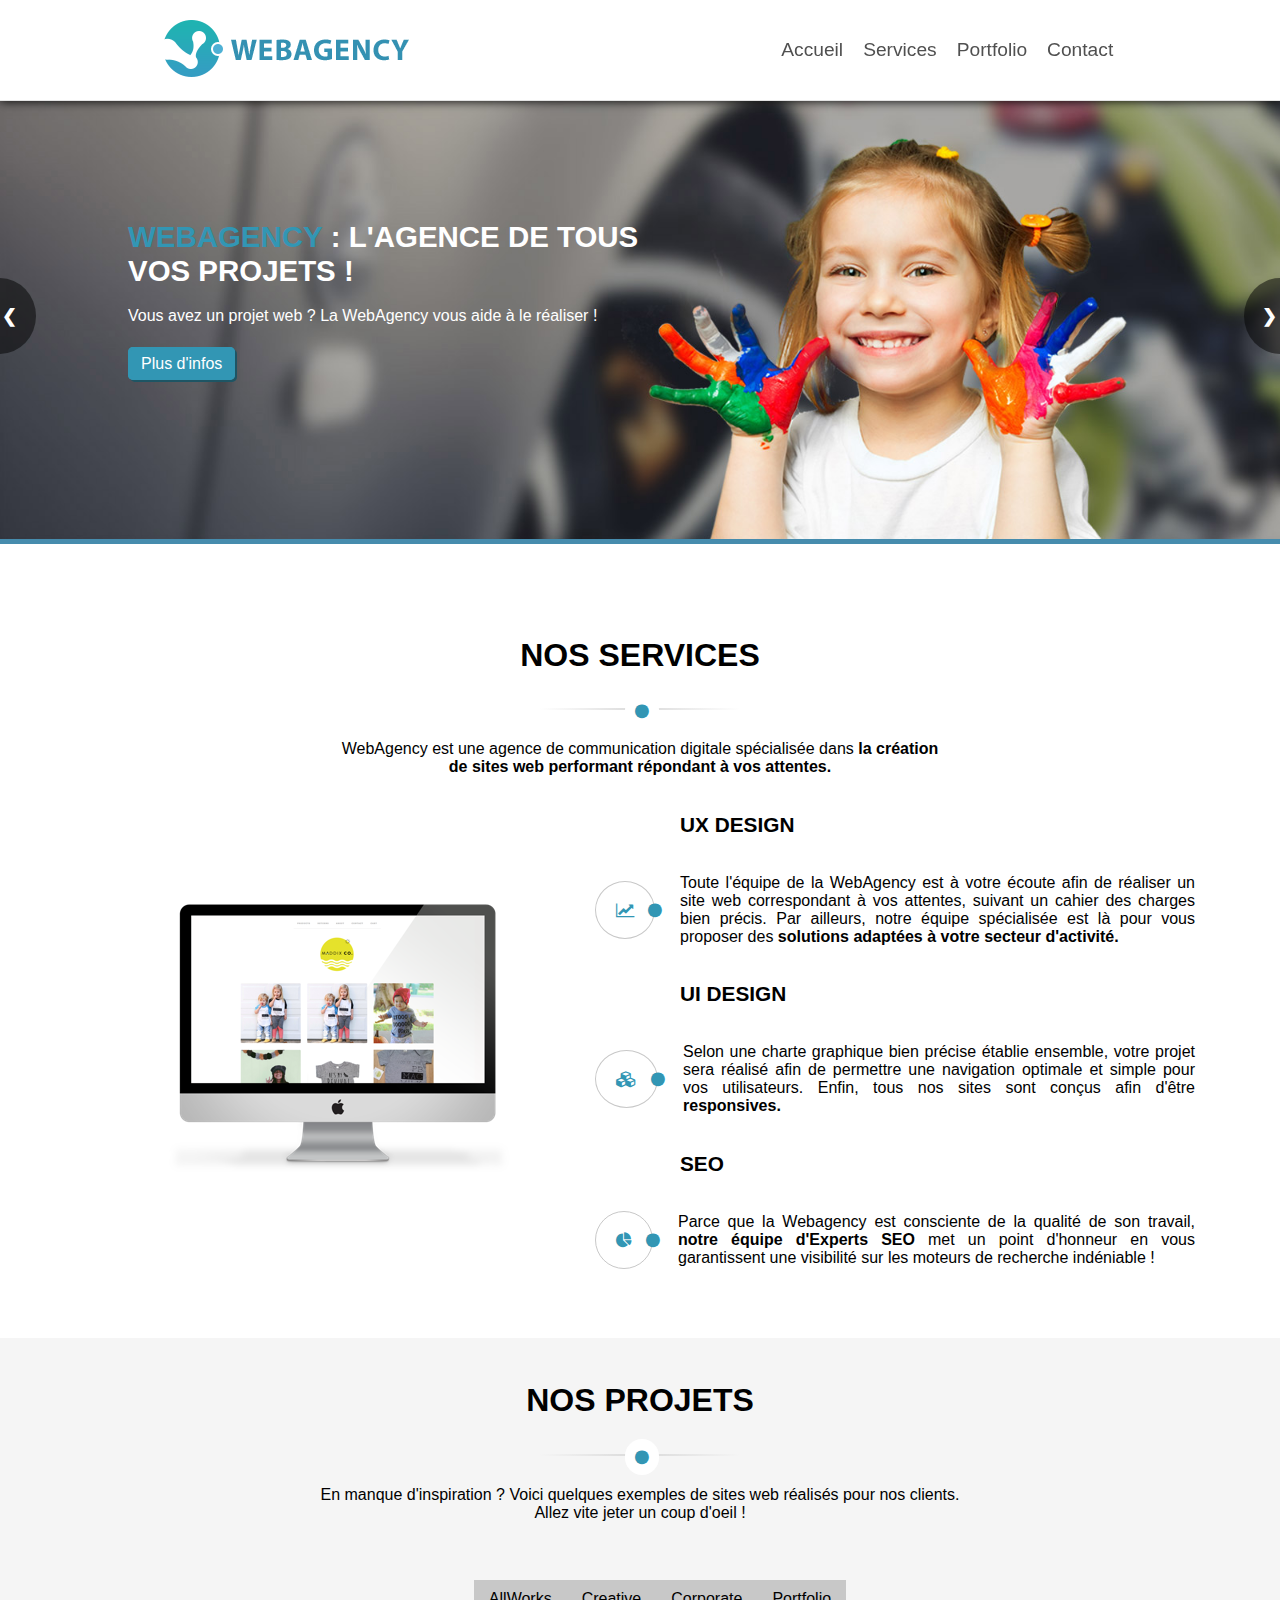
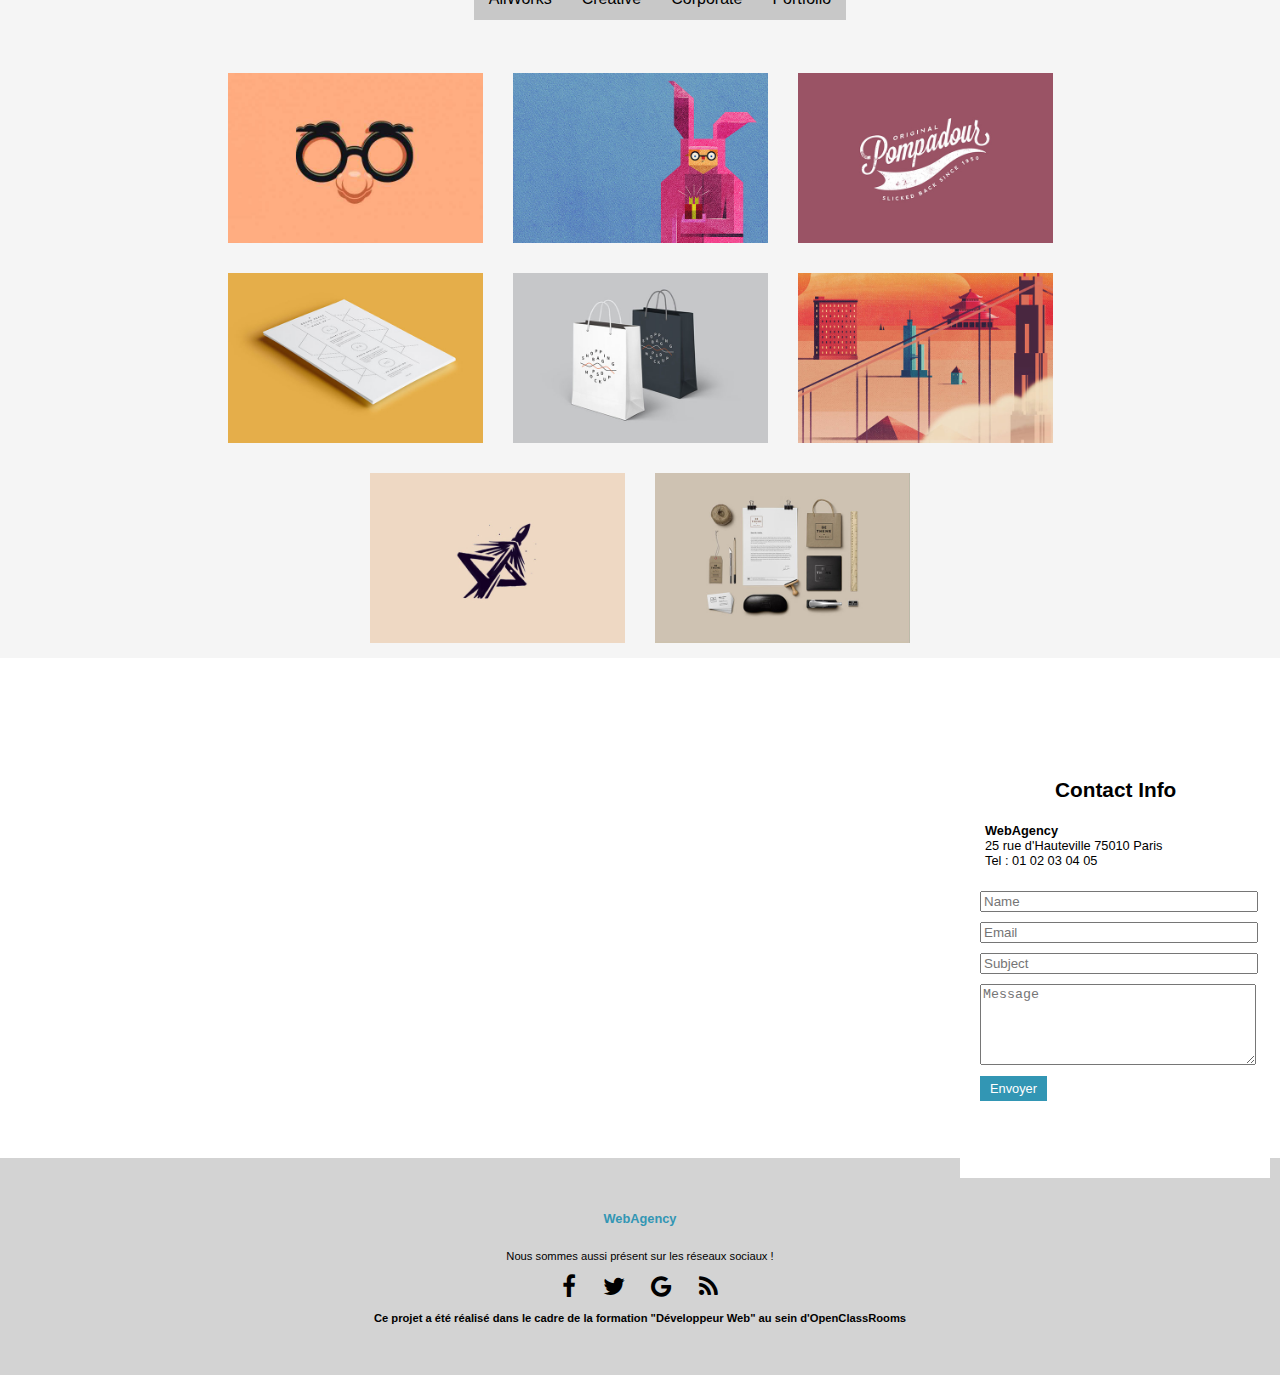
<file: index.html>
<!DOCTYPE html>
<html lang="fr">
<head>
  <meta charset="utf-8">
  <meta name="viewport" content="width=device-width, initial-scale=1">
  <title>WebAgency - Votre agence de communication digitale sur le Web</title>
  <!--Chargement de la feuille de style de base-->
  <link rel="stylesheet" type="text/css" href="style.css">
  <!--Chargement de la feuille de style pour le awesome en cdn-->
  <link rel="stylesheet" href="https://cdnjs.cloudflare.com/ajax/libs/font-awesome/4.7.0/css/font-awesome.min.css">
  <meta name="description" content="Agence de communication digitale et de création de sites web basée à Paris" />
  <meta name="keywords" content="sites web, seo, ux design, ui design, communication, marketing, digitale, développement" />
  <meta name="robots" content="all" />
  <meta name="language" content="fr" />
  <link rel="icon" type="image/png" href="images/ico/apple-touch-icon-57-precomposed.png" />
  <!--Twitter card-->
  <meta name="twitter:card" content="summary" />
  <meta name="twitter:creator" content="@webagency" />
  <meta name="twitter:description" content="WebAgency. Découvrez nos services : référencement, création, conseil" />
  <meta name="twitter:title" content="L'agence de tous vos projets" />
  <!--Opengraph - Facebook-->
  <meta property="og:title" content="WebAgency, l'agence de tous vos projets"/>
  <meta property="og:type" content="website"/>
  <meta property="og:description" content="WebAgency. Découvrez nos services : référencement, SEO, SEM, UX Design, UI Design, création site web, conseil"/>
</head>
<body>
<!--HEADER-->  
  <header>
    <div id="logo"><a href="#"><img src="images/logo.png" alt="Logo WebAgency"/></a></div>
      <nav>
       <ul>
          <li><a href="#">Accueil</a></li>
          <li><a href="#services">Services</a></li>
          <li><a href="#projets">Portfolio</a></li>
          <li><a href="#contact">Contact</a></li>
       </ul>
      </nav>
  </header>
<!--SECTION SLIDE IMAGE-->
  <section class="slider_container">
          <div id="text_slide"><h1><span id="titre_slide">WEBAGENCY</span> : L'AGENCE DE TOUS <br>VOS PROJETS !</h1>
                <p id="small_text_slide">Vous avez un projet web ? La WebAgency vous aide à le réaliser !</p>
                <p><a href="#services">Plus d'infos</a></p>
          </div>
      <!-- Conteneur -->
      <div class="slider">
          <!-- Contrôleurs -->
          <input class="slider__controller" type="radio" name="slider-controller" id="slide-1" checked />
          <input class="slider__controller" type="radio" name="slider-controller" id="slide-2" />
        <!-- Conteneur intérieur -->
<div id="slideshow">
      <div class="container">
          <div class="frame">
            <img src="images/slider/bg1.jpg" class="slide-fig" alt="fille avec peinture sur les mains" />
          </div>
          <div class="frame">
            <img src="images/slider/bg2.jpg" class="slide-fig" alt="garçon avec mégaphone" />
          </div>
          <a class="prev" onclick="plusSlides(-1);reset_animation()">&#10095;    &#10094;</a>
          <a class="next" onclick="plusSlides(1);reset_animation()">&#10095;    &#10094;</a>
          <span id="timeline" class="run-animation"></span>
      </div>    
    </div>
        <!-- Interface -->
        <div class="slider__nav">
          <label class="slider__nav__chevron" for="slide-1"></label>
          <label class="slider__nav__chevron" for="slide-2"></label> 
        </div>
    </div>
   </section>
<!--SECTION TITRE SERVICES-->
  <section id="services">
      <div id="titre_services">
        <h2>NOS SERVICES</h2>
          <hr />
          <p>WebAgency est une agence de communication digitale spécialisée dans <strong>la création de sites web performant répondant à vos attentes.</strong></p>
      </div>
  </section>
<!--SECTION SERVICES-->
  <section id="container_services">
      <img src="images/main-feature.png" id="imgfeature" alt="Nos services" />
      <div class="services_description">
          <h3>UX DESIGN</h3>
          <div class="block_text"><i class="fa fa-line-chart" aria-hidden="true"></i>
            <p>Toute l'équipe de la WebAgency est à votre écoute afin de réaliser un site web correspondant à vos attentes, suivant un cahier des charges bien précis. Par ailleurs, notre équipe spécialisée est là pour vous proposer des <strong>solutions adaptées à votre secteur d'activité.</strong> </p></div>
          <h3>UI DESIGN</h3>
          <div class="block_text"><i class="fa fa-cubes" aria-hidden="true"></i>
            <p>Selon une charte graphique bien précise établie ensemble, votre projet sera réalisé afin de permettre une navigation optimale et simple pour vos utilisateurs. Enfin, tous nos sites sont conçus afin d'être <strong>responsives.</strong></p></div>
          <h3>SEO</h3>
          <div class="block_text"><i class="fa fa-pie-chart" aria-hidden="true"></i>
            <p>Parce que la Webagency est consciente de la qualité de son travail, <strong>notre équipe d'Experts SEO</strong> met un point d'honneur en vous garantissent une visibilité sur les moteurs de recherche indéniable !</p></div>
      </div>
  </section>
<!--SECTION PROJETS-->
  <section id="projets">
      <div id="titre_projets">
          <p><br></p>
          <h2>NOS PROJETS</h2>
          <hr />
          <p>En manque d'inspiration ? Voici quelques exemples de sites web réalisés pour nos clients.<br />
             Allez vite jeter un coup d'oeil !</p><br><br>
      </div>
      <!--Petit menu des projets-->
      <nav>
        <div class="menu_projet">
          <ul>
           <li><a  href="#allworks">AllWorks</a></li>
           <li><a href="#creative">Creative</a></li>
           <li><a href="#corporate">Corporate</a></li>
           <li><a href="#portfolio">Portfolio</a></li>
          </ul>
        </div>
        <p><br></p>
      </nav>
      <!--Affichage des items des projets-->
      <div class="projets_album">
        <figure>
          <img src="images/portfolio/01.jpg" class="img_projet" alt="item 1" />
          <div class="masque"><i class="fa fa-eye"></i><div class="text_img">Animer vos envies</div></div>
        </figure>
        <figure>
          <img src="images/portfolio/02.jpg" alt="item 2"/>
           <div class="masque"><i class="fa fa-eye"></i><div class="text_img">Surprenez vos clients</div></div>  
        </figure>
        <figure>
          <img src="images/portfolio/03.jpg" alt="item 3"/>
          <div class="masque"><i class="fa fa-eye"></i><div class="text_img">Le Vintage est à la mode</div></div>    
        </figure>
        <figure>
          <img src="images/portfolio/04.jpg" alt="item 4"/>
           <div class="masque"><i class="fa fa-eye"></i><div class="text_img">La créativité au plus près du Corporate</div></div>   
        </figure>
        <figure>
          <img src="images/portfolio/05.jpg" alt="item 5"/>
           <div class="masque"><i class="fa fa-eye"></i><div class="text_img">L'art de se renouveler</div></div>   
        </figure>
        <figure>
          <img src="images/portfolio/06.jpg" alt="item 6"/>
           <div class="masque"><i class="fa fa-eye"></i><div class="text_img">Une envie d'exotisme</div></div>   
        </figure>
        <figure>
          <img src="images/portfolio/07.jpg" alt="item 7"/>
           <div class="masque"><i class="fa fa-eye"></i><div class="text_img">Décollage immédiat</div></div>  
        </figure>
        <figure>
          <img src="images/portfolio/08.jpg" alt="item 8"/>
           <div class="masque"><i class="fa fa-eye"></i><div class="text_img">Entrez dans l'air du temps</div></div>  
        </figure>
      </div>
    </section>
<!--SECTION CONTACT-->
    <section id="contact">
      <!--Intégration de la carte google map-->
      <iframe id="carte" src="https://www.google.com/maps/embed?pb=!1m18!1m12!1m3!1d2624.2156022977942!2d2.3476356158409803!3d48.87316630761995!2m3!1f0!2f0!3f0!3m2!1i1024!2i768!4f13.1!3m3!1m2!1s0x47e66e145cb52f15%3A0x4d3ec41b2cadff0!2s25+Rue+d&#39;Hauteville%2C+75010+Paris!5e0!3m2!1sfr!2sfr!4v1520542718327" allowfullscreen></iframe>
      <!--Formulaire de contact-->
      <form method="post" action="#">
        <div id="form_contact">
          <h3>Contact Info</h3>
            <p id="adresse"><span id="titre_adresse">WebAgency</span><br />25 rue d'Hauteville 75010 Paris<br />Tel : 01 02 03 04 05</p>
            <input  type="text"  name="name" id="name" placeholder="Name" />
            <input type="text"  name="email" id="email" placeholder="Email" />
            <input type="text"  name="subject" id="subject" placeholder="Subject" />
            <textarea name="message"  id="message" placeholder="Message" rows="5"></textarea>
              <p><a href="#" class="bouton">Envoyer</a></p>
        </div>
      </form>
    </section>
    <footer>
      <p id="copyright">WebAgency</p>
      <p>Nous sommes aussi présent sur les réseaux sociaux !</p>
      <div id="reseaux_sociaux">
        <span class="fa fa-facebook"></span>
        <span class="fa fa-twitter"></span>
        <span class="fa fa-google"></span>
        <span class="fa fa-rss"></span>
      </div>
      <p><strong>Ce projet a été réalisé dans le cadre de la formation "Développeur Web" au sein d'OpenClassRooms</strong></p>
    </footer>

<script>
  /*slider*/
  var slideIndex = 1;
  var timer = null;
  showSlides(slideIndex);

  function plusSlides(n) 
  {
    clearTimeout (timer);
      showSlides(slideIndex += n);
  }

  function showSlides(n) 
  {
    var i;
    var slides = document.getElementsByClassName("frame");
    if (n==undefined) {n = ++slideIndex}
    if (n > slides.length) {slideIndex = 1}    
    if (n < 1) {slideIndex = slides.length}
    for (i = 0; i < slides.length; i++) {
        slides[i].style.display = "none";  
    }
    var timeliner = document.getElementById("timeline");
    var newTimeliner = timeliner.cloneNode(true);
    timeline.parentNode.replaceChild(newTimeliner, timeliner);
    
    slides[slideIndex-1].style.display = "block"; 
    timer = setTimeout (showSlides, 5000);
  } 
  </script>

</body>
</html>
</file>
<file: style.css>
@font-face {
font-family : "'roboto-bold'";
src : url('fonts/Roboto-Bold.ttf');
}
body {
background-color : rgb(255, 255, 255);
margin : 0;
font-family : 'roboto', sans-serif;
}
h1 {
font-family : 'roboto-bold', sans-serif;
font-size : 2.3vw;
}
h2 {
font-family : 'roboto-bold', sans-serif;
font-size : 2em;
}
h3 {
font-family : 'roboto-bold', sans-serif;
font-size : 1.3em;
}
header {
display : flex;
justify-content : space-around;
align-items : center;
background-color : rgb(255, 255, 255);
border-bottom : 1px solid rgba(200, 200, 200, 0.5);
box-shadow : 0 0 10px black;
position : fixed;
z-index : 11;
width : 100%;
height : 100px;
}
header ul {
list-style : none;
display : flex;
}
header ul a {
color : rgb(80, 80, 80);
text-decoration : none;
padding : 0 10px;
font-size : 1.2em;
}
header ul a:hover {
border-top : 3px solid rgb(50, 150, 180);
padding-top : 30px;
}
#text_slide {
z-index : 3;
position : absolute;
font-family : 'Roboto-bold', sans-serif;
color : white;
padding : 100px 0 0 10%;
max-width : 50%;
margin : auto 0 auto 0;
}
#titre_slide {
color : rgb(50, 150, 180);
font-family : 'Roboto-Bold', sans-serif;
}
#small_text_slide {
color : white;
margin-bottom : 30px;
}
#text_slide a {
color : white;
text-decoration : none;
padding : 5px 10px 5px 10px;
border : rgb(50, 150, 180) solid 3px;
border-radius : 5px;
background-color : rgb(50, 150, 180);
box-shadow : 2px 2px 0 rgb(30, 85, 100);
}
#text_slide a:hover {
color : white;
opacity : 0.5;
text-decoration : none;
padding : 5px 10px 5px 10px;
border : rgb(50, 150, 180) solid 3px;
border-radius : 5px;
background-color : rgb(50, 150, 180);
}
.slider_container {
width : 100%;
padding-top : 100px;
}
.slider {
width : 100%;
height : 500px;
position : relative;
overflow : hidden;
display : block;
}

.slider__controller {
display : none;
}
.slider__inner {
display : flex;
width : 400%;
transition : transform 1s;
}
.slide {
position : relative;
width : 25%;
margin : 0;
}
.slide__image {
display : block;
width : 100%;
height : auto;
}
.slide__caption {
position : absolute;
z-index : 20;
top : 50%;
left : 50%;
font-size : 3vw;
color : #F8F9FA;
transform : translate(-50%,-50%);
}

.slider__nav {
position : absolute;
z-index : 10;
top : 50%;
left : 0;
width : 100%;
height : 80px;
transform : translateY(-50%);
}

.slider__nav__chevron {
display : none;
width : 40px;
height : 100%;
background-color : rgba(0, 0, 0, 0.6);
opacity : 0.5;
cursor : pointer;
}
#slide-1:checked ~ .slider__inner {
transform : translateX(0);
}
#slide-2:checked ~ .slider__inner {
transform : translateX(-25%);
}

/*---------- fleches slider ----------*/
#fleche-gauche{
    float: left;
    position: absolute;
    top: 260px;
}

#cercle-gauche{     /* demi cercle slider css*/
    width: 50px; 
    height: 50px; 
    background: black; 
    opacity: 0.6;
    -moz-border-radius: 50px; 
    -webkit-border-radius: 50px; 
    border-radius: 50px;
    position: relative;
    right: 25px; 
}

.fa.fa-angle-left{      /*icone fleche*/
    color: white;
    position: relative;
    bottom: 40px;
    left: 5px;
    font-size: 30px;
}

#fleche-droite{
    float: right;
    position: absolute;
    top: 260px;
    right: 0px;
}

#cercle-droite{     /* demi cercle slider css*/
    width: 50px; 
    height: 50px; 
    background: black; 
    opacity: 0.6;
    -moz-border-radius: 50px; 
    -webkit-border-radius: 50px; 
    border-radius: 50px;
    position: relative;
    left: 25px; 
}

.fa.fa-angle-right{     /*icone fleche*/
    color: white;
    position: relative;
    bottom: 40px;
    left: 35px;
    font-size: 30px;
}

        /*---------- fin fleches slider ----------*/



#services {
display : flex;
justify-content : center;
}
#titre_services {
margin-top : 10px;
text-align : center;
}
#titre_services p {
max-width : 600px;
}
hr {
width : 200px;
display : inline-flex;
border : 1px;
height : 2px;
background-image : linear-gradient(to right, rgba(217, 217, 217, 0), rgba(217, 217, 217, 1), rgba(217, 217, 217, 0));
margin-bottom : 10px;
}
hr::after {
position : absolute;
content : "\f111";
color : rgb(50, 150, 180);
font-family : fontawesome;
margin-left : 85px;
margin-top : -15px;
border-radius : 50px;
background-color : white;
padding : 10px;
}
#container_services {
display : flex;
flex-direction : row;
justify-content : center;
align-items : center;
}
#imgfeature {
width : 510px;
height : 319px;
max-width : 510px;
max-height : 319px;
}
.services_description {
display : flex;
flex-direction : column;
max-width : 600px;
text-align : justify;
}
.service_description, h3 {
padding-left : 85px;
}
.block_text {
display : flex;
flex-direction : row;
align-items : center;
}
.fa-line-chart, .fa-cubes, .fa-pie-chart {
color : rgb(50, 150, 180);
padding-right : 20px;
border-radius : 50%;
border : rgb(200, 200, 200) solid 1px;
padding : 20px;
margin-right : 25px;
}
.fa-line-chart::after, .fa-cubes::after, .fa-pie-chart::after {
position : absolute;
content : "\f111";
font-family : fontawesome;
margin-left : 14px;
}
#projets {
margin-bottom : 100px;
background-color: rgb(245, 245, 245);
}
#titre_projets {
margin-top : 55px;
text-align : center;
position : relative;
}
#projets ul {
display : flex;
justify-content : center;
list-style-type : none;
}
#projets li a {
color : black;
text-decoration : none;
padding : 10px 15px;
background-color : rgb(200, 200, 200);
transition : background-color 1s, color 1s;
border-bottom : 3px solid rgb(200, 200, 200);
}
#projets li a:hover {
background-color : rgb(50, 150, 180);
border-bottom : 3px solid rgb(40, 120, 140);
color : white;
cursor : pointer;
}
#projets li a:hover::after {
content : "\f0d7";
font-family : fontawesome;
position : absolute;
margin-top : 25px;
margin-left : -37px;
color : rgb(40, 120, 140);
font-size : 1.5em;
}
.projets_album {
display : flex;
flex-wrap : wrap;
justify-content : center;
width : 85%;
margin : 0 auto;
}
.projets_album figure {
position : relative;
width : 255px;
height : 170px;
margin : 15px;
overflow : hidden;
}
.projets_album figure img {
width : 100%;
}
.masque {
background-color : rgba(0, 0, 0, 0.6);
width : 100%;
height : 65px;
margin-top : 11px;
transition : transform 2s;
}
figure:hover .masque {
display : block;
opacity : 0.9;
transform : translateY(-68px);
}
.text_img {
text-align : center;
color : white;
padding-top : 15px;
}
.fa-eye {
position : absolute;
border-radius : 50%;
border : white solid 1px;
padding : 5px;
color : white;
background-color : rgb(50, 150, 180);
margin-left : 220px;
margin-top : -15px;
opacity : 1;
}
#carte {
position : absolute;
width : 100%;
height : 450px;
border : 0;
}
#form_contact {
background-color : rgb(255, 255, 255);
opacity : 1.5;
flex-direction : column;
top : 20px;
width : 300px;
height : 400px;
margin-left : 75%;
position : relative;
padding-left : 10px;
}
input {
width : 270px;
}
textarea {
width : 270px;
}
#adresse {
padding-left : 15px;
}
#titre_adresse {
font-weight : bold;
}
#form_contact h2 {
font-size : 1.3em;
margin-bottom : 0;
padding-right : 10px;
}
#form_contact h3{
  text-align: left;
}

#form_contact p {
font-size : 0.8em;
}
input, textarea {
margin : 10px 20px 0 10px;
}
.bouton {
color : white;
margin-left : 10px;
text-decoration : none;
background-color : rgb(50, 150, 180);
padding : 5px 10px 5px 10px;
}
.bouton:hover {
opacity : 0.9;
}
footer {
display : flex;
width : 100%;
align-items : center;
flex-direction : column;
padding-bottom : 40px;
background-color : lightgray;
}
footer p {
font-size : .7em;
}
#copyright {
color : rgb(50, 150, 180);
font-weight : bold;
font-size : 0.8em;
padding-top : 40px;
}
#reseaux_sociaux {
flex-direction : column;
text-decoration : none;
font-size : 1.5em;
}
.fa-facebook, .fa-twitter, .fa-google, .fa-rss {
padding : 0 10px 0 10px;
}
@media screen and (min-width:1680px) {
.projets_album {
width : 74%;
}
}
@media screen and (min-width:501px) and (max-width:1024px) {
header {
flex-direction : row;
padding-bottom : 20px;
}
header ul a {
font-size : 1.3em;
}
#logo {
padding-top : 10px;
}
.slider {
height : 350px;
}
#container_services {
flex-direction : column;
}
#form_contact {
margin-left : 55%;
}
}
@media screen and (max-width:500px) {
#logo {
padding-top : 30px;
}
h1 {
font-size : 1.5em;
}
h2 {
font-size : 1em;
}
header {
  visibility: hidden;
flex-direction : column;
height : auto;
}
header ul {
list-style : none;
display : flex;
}
header ul a {
text-decoration : none;
font-size : 0.8em;
}
header ul a:hover {
border : none;
}
.slider_container {
display : none;
}
#titre_services {
margin-top : 150px;
text-align : center;
padding : 0 0px;
width : 500px;
}
#container_services {
flex-direction : column;
width : 250px;
}
#imgfeature {
display : none;
}
.block_text {
width : 250px;
}
.services_description {
width : 200px;
}
#titre_projets {
margin-top : 0;
padding : 0 15px;
}
#projets ul {
padding : 0 5px;
}
.masque {
margin-top : 20px;
}
figure:hover .masque {
transform : translateY(-90px);
}
.fa-eye {
visibility : hidden;
}
#carte {
display : none;
}
#contact {
width : 300px;
margin : 0 auto;
}
#form_contact {
width : 290px;
margin : 0 auto;
border-bottom : 3px solid black;
}
input {
width : 250px;
}
textarea {
width : 250px;
}
.menu_projet {
display : none;
}
#copyright {
width : 150px;
text-align : center;
}
}

#box
{
	position: absolute;
	top: 20%;
	left: 8%;
	color: #FFFFFF;
	font-weight: bold;
	font-size: 1.5em;
	width: 41%;
}
#box2 { display: none; }
.webagency { color: #5cadd3; }

.button
{
	width: 6em;
	background-color: #5cadd3;
	text-align: center;
	padding: 0.8em;
	border-radius: 4px;
	box-shadow: 0 3px 0 #468cad;
}

#box a
{
  text-decoration: none;
  color: #FFFFFF;
  font-family: Calibri, optima, Arial, sans-serif;
}

  .button  { margin-left: 10px; }

  /***************************************************************************
                                ENTETE
****************************************************************************/

/* Slideshow container */
#slideshow
{
	width: 100%;
	margin-top: 0em;
}

.container 
{
  position: relative;
  margin: auto;
  overflow: hidden;
}

/* Cacher les images par default */
.frame      { display: none; }
.slide-fig  { width: 100%; }

/* Boutons Next et Previous */
.prev, .next 
{
  cursor: pointer;
  position: absolute;
  top: 45%;
  width: 4em;
  margin-top: -22px;
  padding: 1.5em 0;
  color: #FFFFFF;
  font-weight: bold;
  font-size: 18px;
  border-radius: 50%;
  background-color: rgba(0,0,0,0.5);
  text-align: center;
}

/* Position des boutons "prev/next" à gauche/droite */
.prev { left: -2em; }
.next { right: -2em; border-radius: 50%; }


/*barre de chargement*/
#timeline {
  position: absolute;
  bottom: 0;
  height: 5px;
  background: #468cad;
  width: 100%;
}

.run-animation
{
  /* fonction d'animation */
  animation: timeliner 5s 1;
}

@keyframes timeliner {
  0%    { width: 0; }
  100%  { width: 100%; }
}

/************************* TEXTE SUR LE SLIDER *****************************/
#box
{
	position: absolute;
	top: 20%;
	left: 8%;
	color: #FFFFFF;
	font-weight: bold;
	font-size: 1.5em;
	width: 41%;
}
#box2 { display: none; }
.webagency { color: #5cadd3; }

.button
{
	width: 6em;
	background-color: #5cadd3;
	text-align: center;
	padding: 0.8em;
	border-radius: 4px;
	box-shadow: 0 3px 0 #468cad;
}

#box a
{
  text-decoration: none;
  color: #FFFFFF;
  font-family: Calibri, optima, Arial, sans-serif;
}
</file>
